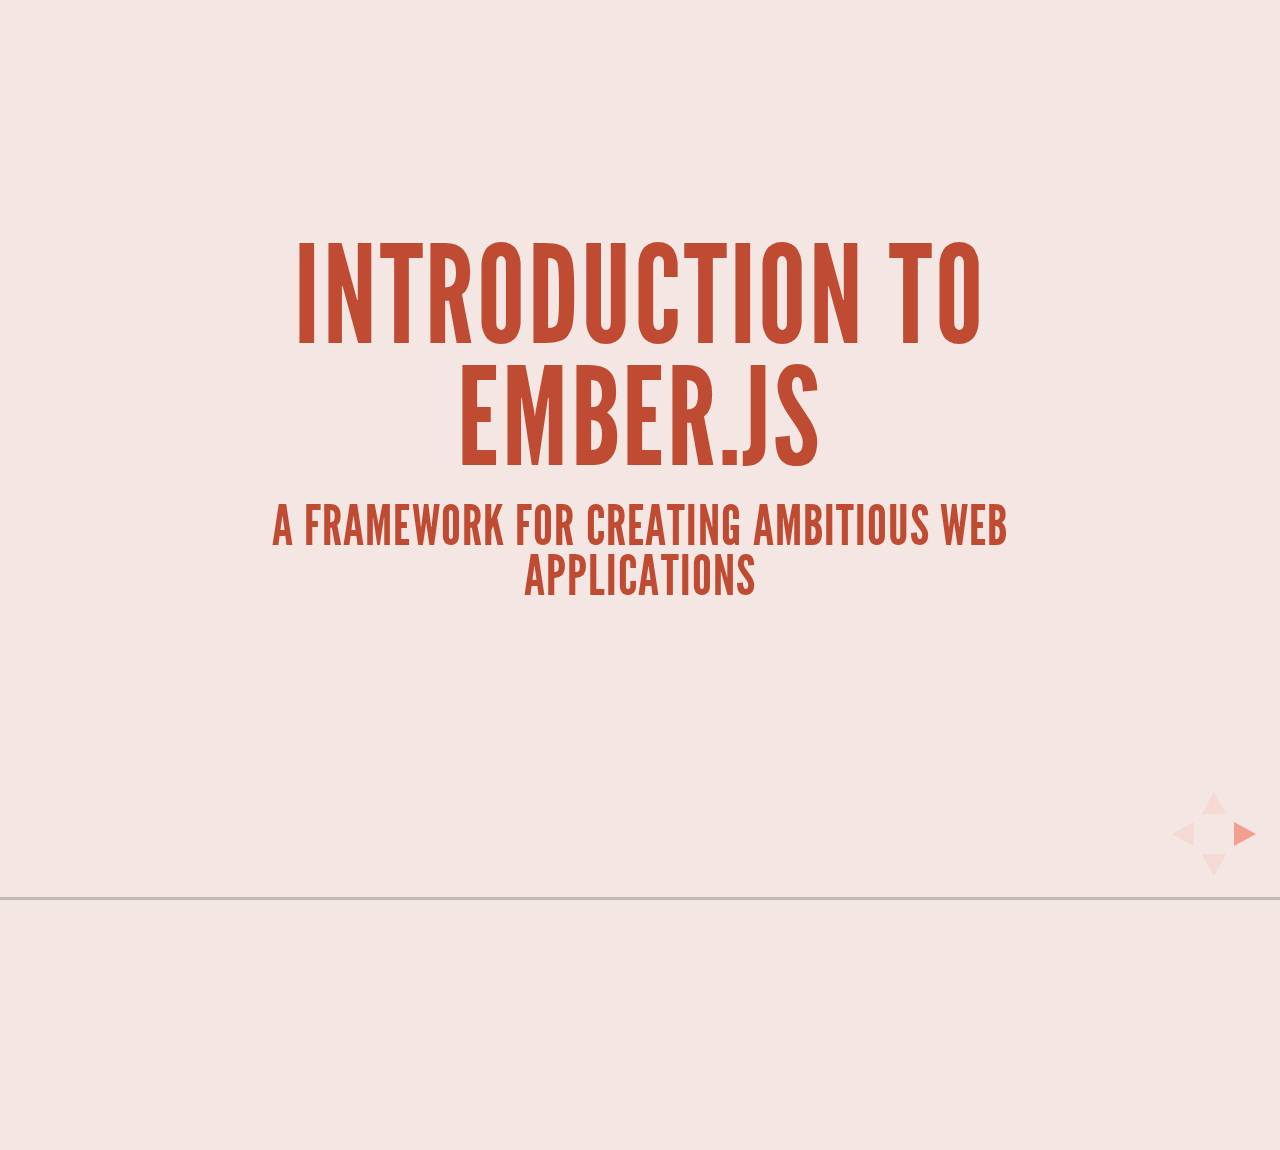
<file: index.html>
<!doctype html>
<html lang="en">

<head>
    <meta charset="utf-8">

    <title>Introduction to Ember.js</title>

    <meta name="apple-mobile-web-app-capable" content="yes"/>
    <meta name="apple-mobile-web-app-status-bar-style" content="black-translucent"/>

    <meta name="viewport" content="width=device-width, initial-scale=1.0, maximum-scale=1.0, user-scalable=no">

    <link rel="stylesheet" href="css/reveal.min.css">
    <link rel="stylesheet" href="css/theme/emberjs.css" id="theme">

    <!-- For syntax highlighting -->
    <link rel="stylesheet" href="lib/css/zenburn.css">

    <!-- If the query includes 'print-pdf', use the PDF print sheet -->
    <script>
        document.write('<link rel="stylesheet" href="css/print/' + ( window.location.search.match(/print-pdf/gi) ? 'pdf' : 'paper' ) + '.css" type="text/css" media="print">');
    </script>

    <!--[if lt IE 9]>
    <script src="lib/js/html5shiv.js"></script>
    <![endif]-->
</head>

<body>

<div class="reveal">

<!-- Any section element inside of this container is displayed as a slide -->
<div class="slides">

<!-- Title Slide -->
<section>
    <h1>Introduction to Ember.js</h1>

    <h3>A framework for creating ambitious web applications</h3>
</section>
<!-- Speaker Intro -->
<section>
    <h2>Who Am I?</h2>
    <ul>
        <li>John Christopher</li>
        <li>I work for Pollenware</li>
        <li>Twitter: <a href="https://twitter.com/jgchristopher">@jgchristopher</a></li>
        <li><a href="http://jgchristopher.github.com/nebraskajs-intro-to-ember/">Slides</a></li>
        <li><a href="https://github.com/jgchristopher/nebraskajs-intro-to-ember">Code</a></li>
        <li><a href="http://jgchristopher.github.com/nebraskajs-intro-to-ember/demo">Demo</a></li>
    </ul>

</section>
<!-- Ember.js What is it and Background -->
<section>
    <section>
        <h2>What is Ember.js and Where did it come from?</h2>
        <p>SproutCore &rarr; SproutCore 2 &rarr; Amber &rarr; Ember.js</p>
        <br>
        <p>
            According to the <a href="http://emberjs.com/">Ember.js website</a>,
            Ember is "A framework for creating ambitious web applications"
        </p>
    </section>
    <section>
        <h2>Embers Goals</h2>

        <ul>
            <li>Write dramatically less code</li>
            <li>Don't waste time on trivial decisions</li>
            <li>Develop faster with its friendly API's</li>
        </ul>
    </section>
    <section>
        <h2>Ember.js Recent Popularity</h2>

        <p>The API has been going through a lot of fluctuations and with the release of version 1 approaching,
            things have become more stable. I also believe this has translated to some book deals and a peepcode video.</p>

        <p>I also noticed that the announcement of <a href="http://meta.discourse.org/">Discource</a>
            by <a href="http://www.codinghorror.com/blog/">Jeff Atwood</a> and the fact that it was using ember.js seemed like a big deal.
        </p>
    </section>
</section>
<!-- Ember.js pieces -->
<section>
    <section>
        <h2>The parts of Ember</h2>

        <dl>
            <dt>Router</dt>
            <dd>Tracking State in your app. Matching URL's to Controllers.</dd>
            <dt>Controller</dt>
            <dd>Action Handling, Proxy object for Model</dd>
            <dt>Model</dt>
            <dd>Access to your application data, retrieval, storage</dd>
            <dt>View</dt>
            <dd>Handles user input</dd>
            <dt>Template</dt>
            <dd>Layout of HTML</dd>
            <dt>Ember Data</dt>
            <dd>Adaptors, Transforms - Loading data!</dd>
        </dl>
    </section>
    <section>
            <h2>Router</h2>

            <pre><code contenteditable>
                App = Ember.Application.create({});

                ...

                App.IndexRoute = Ember.Route.extend({
                    redirect: function () {
                        this.transitionTo('shelves');
                    }
                });
            </code></pre>
    </section>
    <section>
        <h2>Controller</h2>

            <pre><code contenteditable style="font-size: small;">
                App = Ember.Application.create({});

                ...

                App.ShelvesController = Ember.ArrayController.extend({
                    content: [],
                    needs: ["shelf"],
                    addBook: function (book) {
                        console.log("Adding a Book!");
                        var shelf = this.get("controllers.shelf").get('model'), books = shelf.get('books');
                        books.createRecord(book);
                    }
                });
            </code></pre>
    </section>
    <section>
        <h2>Model</h2>

            <pre><code contenteditable >
                App.Shelf = DS.Model.extend({
                    books: DS.hasMany('App.Book'),
                    category: DS.attr('string')
                });
            </code></pre>
    </section>
    <section>
        <h2>View</h2>

            <pre><code contenteditable >
                App = Ember.Application.create({});

                ...

                App.ShelfView = Ember.View.extend({
                    layoutName: 'shelfListLayout',
                    templateName: 'shelf'
                });
            </code></pre>
    </section>
    <section>
        <h2>Template</h2>
        <img src="./demo/img/template-example.png">
    </section>
    <section>
        <h2>Ember Data</h2>

            <pre><code contenteditable >
                App.Store = DS.Store.extend({
                    revision: 11,
                    adapter: 'DS.FixtureAdapter'
                });
            </code></pre>
    </section>
</section>

<section>
    <h2>Getting Started</h2>

    <p>
        Ember has a couple of dependencies: jQuery and Handlebars
    </p>
    <p>
        A couple of quick ways to get started include:
    </p>
    <ul>
        <li><a href="https://github.com/emberjs/starter-kit">Ember.js Starter-Kit</a></li>
        <li><a href="https://github.com/rpflorence/ember-tools">ember-tools</a></li>
    </ul>
    <pre><code style="font-size: smaller;">
        cd ~/projects/books
        ember create ember-books
        ember-generate --scaffold book title:string author:string published:number
        ember build
        open ember-books/index.html
    </code></pre>
</section>

<section>
    <h2>To the Code!</h2>
    <p>
        Example App(s) provided in <a href="https://github.com/jgchristopher/nebraskajs-intro-to-ember">Github</a>
    </p>
    <ul>
        <li>
            <p>Branches step1-4: Build up of basic ember pieces<p>
            <ul>
                <li><a href="http://jgchristopher.github.com/nebraskajs-intro-to-ember/step1">Step1</a></li>
                <li><a href="http://jgchristopher.github.com/nebraskajs-intro-to-ember/step2">Step2</a></li>
                <li><a href="http://jgchristopher.github.com/nebraskajs-intro-to-ember/step3">Step3</a></li>
                <li><a href="http://jgchristopher.github.com/nebraskajs-intro-to-ember/step4">Step4</a></li>
            </ul>
        </li>
        <li>
            <p>master: Final app putting those pieces together into a more appropriate example of using ember.js</p>
            <br><br>
            <p><a href="http://jgchristopher.github.com/nebraskajs-intro-to-ember/demo">Demo</a></p>
        </li>
    </ul>
</section>

<section>
    <h2>Helpful Links</h2>
    <ul>
        <li><a href="http://emberwatch.com/">EmberWatch</a></li>
        <li><a href="https://twitter.com/embertips">@embertips</a></li>
        <li><a href="http://darthdeus.github.com/">DarthDeus Blog</a></li>
        <li><a href="http://www.akshay.cc/blog/2013-02-22-debugging-ember-js-and-ember-data.html">Debugging Ember</a></li>
    </ul>
</section>

<section>
    <h2>Current and Upcoming Books and Videos</h2>
    <ol>
        <li><a href="http://manning.com/skeie/">EmberJs in Action (Manning)</a> <br> by Joachim Haagen Skeie</li>
        <li><a href="http://www.noelrappin.com/">Master Space and Time with JavaScript Book 4: Ember</a> <br>  by Noel Rappin</li>
        <li><a href="http://www.packtpub.com/emberjs-application-development/book">Instant Ember.js Application Development How-to</a> <br> by Marc Bodmer</li>
        <li><a href="https://peepcode.com/products/emberjs">Fire Up Ember.js (peepcode screencast)</a></li>
    </ol>
</section>

</div>

</div>

<script src="lib/js/head.min.js"></script>
<script src="js/reveal.min.js"></script>

<script>

    // Full list of configuration options available here:
    // https://github.com/hakimel/reveal.js#configuration
    Reveal.initialize({
        controls: true,
        progress: true,
        history: true,
        center: true,

        theme: Reveal.getQueryHash().theme, // available themes are in /css/theme
        transition: Reveal.getQueryHash().transition || 'default', // default/cube/page/concave/zoom/linear/fade/none

        // Optional libraries used to extend on reveal.js
        dependencies: [
            { src: 'lib/js/classList.js', condition: function () {
                return !document.body.classList;
            } },
            { src: 'plugin/markdown/showdown.js', condition: function () {
                return !!document.querySelector('[data-markdown]');
            } },
            { src: 'plugin/markdown/markdown.js', condition: function () {
                return !!document.querySelector('[data-markdown]');
            } },
            { src: 'plugin/highlight/highlight.js', async: true, callback: function () {
                hljs.initHighlightingOnLoad();
            } },
            { src: 'plugin/zoom-js/zoom.js', async: true, condition: function () {
                return !!document.body.classList;
            } },
            { src: 'plugin/notes/notes.js', async: true, condition: function () {
                return !!document.body.classList;
            } }
            // { src: 'plugin/remotes/remotes.js', async: true, condition: function() { return !!document.body.classList; } }
        ]
    });

</script>

</body>
</html>
</file>
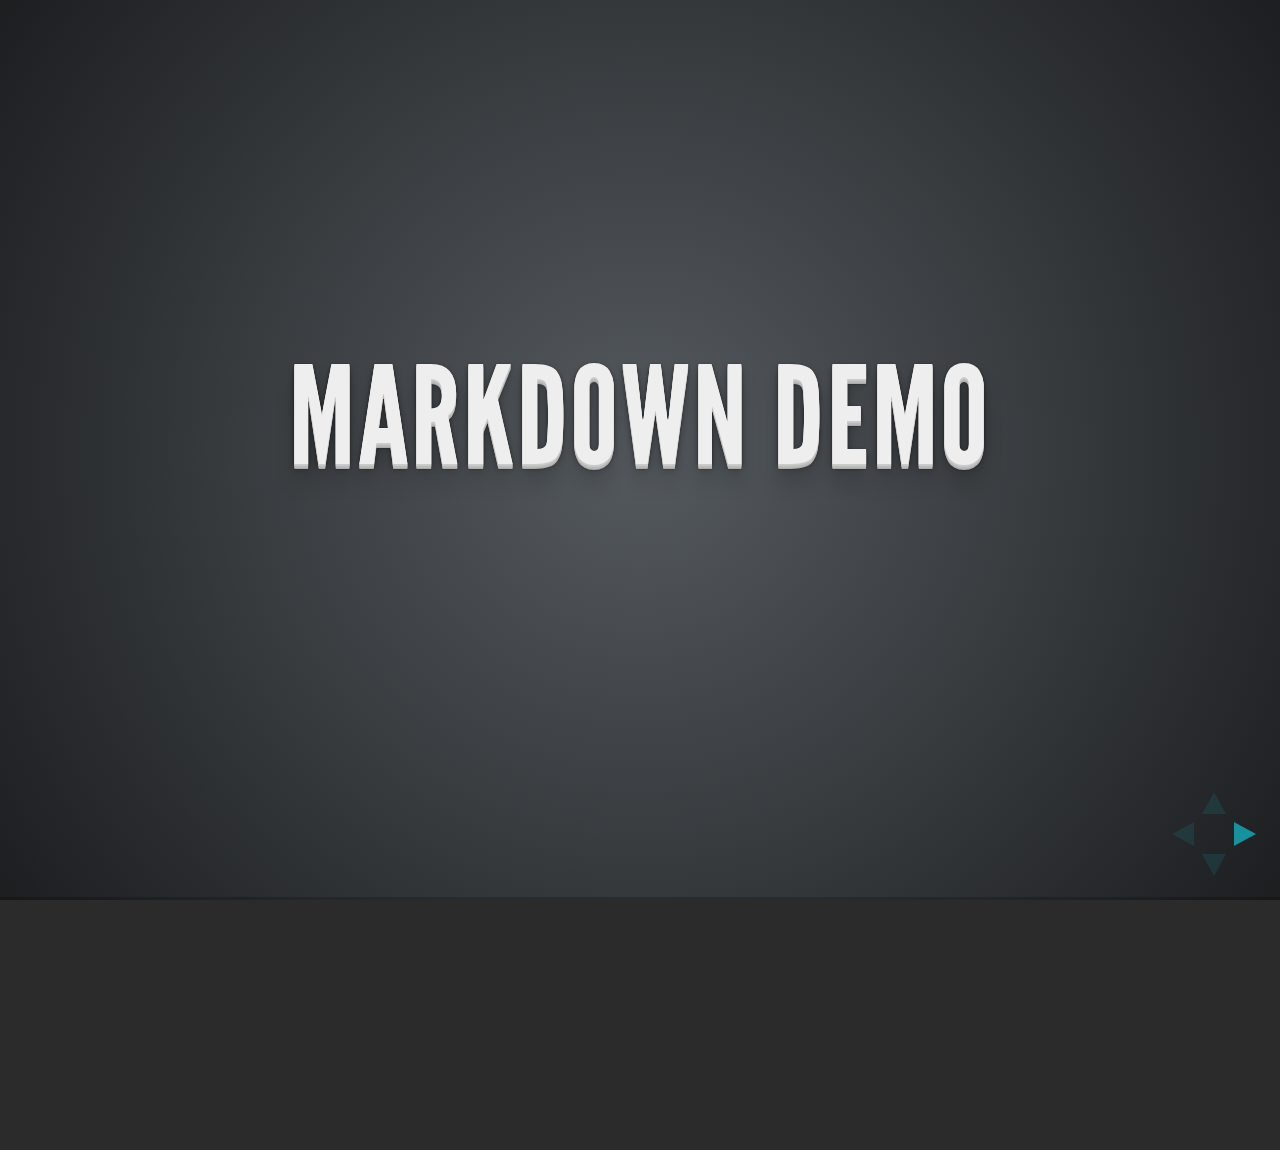
<file: plugin/markdown/example.html>
<!doctype html>
<html lang="en">

	<head>
		<meta charset="utf-8">

		<title>reveal.js - Markdown Demo</title>

		<link rel="stylesheet" href="../../css/reveal.css">
		<link rel="stylesheet" href="../../css/theme/default.css" id="theme">
	</head>

	<body>

		<div class="reveal">

			<div class="slides">

                <!-- Use external markdown resource, and separate slides by three newlines; vertical slides by two newlines -->
                <section data-markdown="example.md" data-separator="^\n\n\n" data-vertical="^\n\n"></section>

                <!-- Slides are separated by three dashes (quick 'n dirty regular expression) -->
                <section data-markdown data-separator="---">
                    <script type="text/template">
                        ## Demo 1
                        Slide 1
                        ---
                        ## Demo 1
                        Slide 2
                        ---
                        ## Demo 1
                        Slide 3
                    </script>
                </section>

                <!-- Slides are separated by newline + three dashes + newline, vertical slides identical but two dashes -->
                <section data-markdown data-separator="^\n---\n$" data-vertical="^\n--\n$">
                    <script type="text/template">
                        ## Demo 2
                        Slide 1.1

                        --

                        ## Demo 2
                        Slide 1.2

                        ---

                        ## Demo 2
                        Slide 2
                    </script>
                </section>

                <!-- No "extra" slides, since there are no separators defined (so they'll become horizontal rulers) -->
                <section data-markdown>
                    <script type="text/template">
                        A

                        ---

                        B

                        ---

                        C
                    </script>
                </section>

            </div>
		</div>

		<script src="../../lib/js/head.min.js"></script>
		<script src="../../js/reveal.js"></script>

		<script>

			Reveal.initialize({
				controls: true,
				progress: true,
				history: true,
				center: true,

				theme: Reveal.getQueryHash().theme,
				transition: Reveal.getQueryHash().transition || 'default',

				// Optional libraries used to extend on reveal.js
				dependencies: [
					{ src: '../../lib/js/classList.js', condition: function() { return !document.body.classList; } },
					{ src: 'showdown.js', condition: function() { return !!document.querySelector( '[data-markdown]' ); } },
					{ src: 'markdown.js', condition: function() { return !!document.querySelector( '[data-markdown]' ); } }
				]
			});

		</script>

	</body>
</html>
</file>
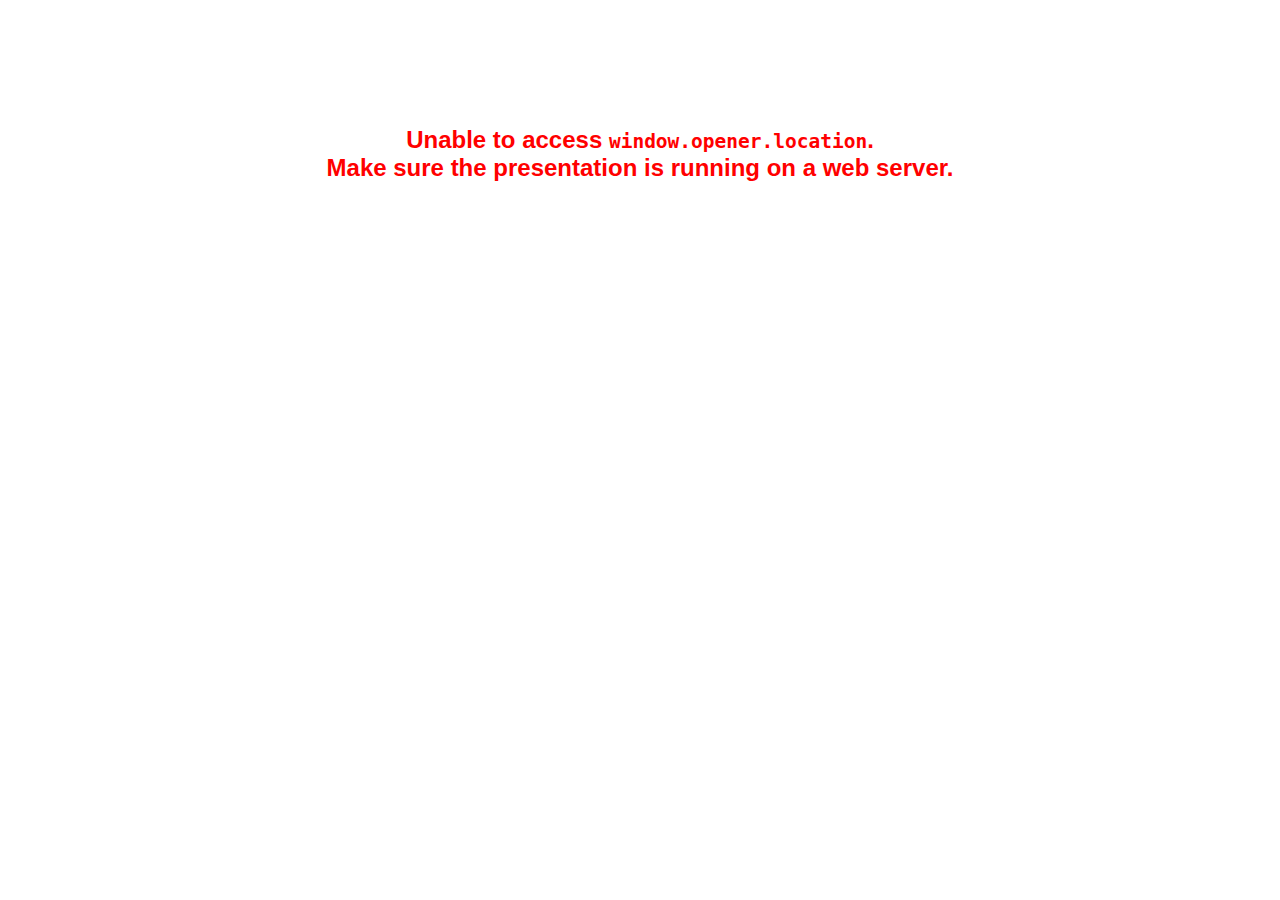
<file: plugin/notes/notes.html>
<!doctype html>
<html lang="en">
	<head>
		<meta charset="utf-8">

		<title>reveal.js - Slide Notes</title>

		<style>
			body {
				font-family: Helvetica;
			}

			#notes {
				font-size: 24px;
				width: 640px;
				margin-top: 5px;
			}

			#wrap-current-slide {
				width: 640px;
				height: 512px;
				float: left;
				overflow: hidden;
			}

			#current-slide {
				width: 1280px;
				height: 1024px;
				border: none;

				-webkit-transform-origin: 0 0;
				   -moz-transform-origin: 0 0;
					-ms-transform-origin: 0 0;
					 -o-transform-origin: 0 0;
						transform-origin: 0 0;

				-webkit-transform: scale(0.5);
				   -moz-transform: scale(0.5);
					-ms-transform: scale(0.5);
					 -o-transform: scale(0.5);
						transform: scale(0.5);
			}

			#wrap-next-slide {
				width: 448px;
				height: 358px;
				float: left;
				margin: 0 0 0 10px;
				overflow: hidden;
			}

			#next-slide {
				width: 1280px;
				height: 1024px;
				border: none;

				-webkit-transform-origin: 0 0;
				   -moz-transform-origin: 0 0;
					-ms-transform-origin: 0 0;
					 -o-transform-origin: 0 0;
						transform-origin: 0 0;

				-webkit-transform: scale(0.35);
				   -moz-transform: scale(0.35);
					-ms-transform: scale(0.35);
					 -o-transform: scale(0.35);
						transform: scale(0.35);
			}

			.slides {
				position: relative;
				margin-bottom: 10px;
				border: 1px solid black;
				border-radius: 2px;
				background: rgb(28, 30, 32);
			}

			.slides span {
				position: absolute;
				top: 3px;
				left: 3px;
				font-weight: bold;
				font-size: 14px;
				color: rgba( 255, 255, 255, 0.9 );
			}

			.error {
				font-weight: bold;
				color: red;
				font-size: 1.5em;
				text-align: center;
				margin-top: 10%;
			}

			.error code {
				font-family: monospace;
			}

			.time {
				width: 448px;
				margin: 30px 0 0 10px;
				float: left;
				text-align: center;
				opacity: 0;

				-webkit-transition: opacity 0.4s;
				   -moz-transition: opacity 0.4s;
				     -o-transition: opacity 0.4s;
				        transition: opacity 0.4s;
			}

			.elapsed,
			.clock {
				color: #333;
				font-size: 2em;
				text-align: center;
				display: inline-block;
				padding: 0.5em;
				background-color: #eee;
				border-radius: 10px;
			}

			.elapsed h2,
			.clock h2 {
				font-size: 0.8em;
				line-height: 100%;
				margin: 0;
				color: #aaa;
			}

			.elapsed .mute {
				color: #ddd;
			}

		</style>
	</head>

	<body>

		<div id="wrap-current-slide" class="slides">
			<script>document.write( '<iframe width="1280" height="1024" id="current-slide" src="'+ window.opener.location.href +'"></iframe>' );</script>
		</div>

		<div id="wrap-next-slide" class="slides">
			<script>document.write( '<iframe width="640" height="512" id="next-slide" src="'+ window.opener.location.href +'"></iframe>' );</script>
			<span>UPCOMING:</span>
		</div>

		<div class="time">
			<div class="clock">
				<h2>Time</h2>
				<span id="clock">0:00:00 AM</span>
			</div>
			<div class="elapsed">
				<h2>Elapsed</h2>
				<span id="hours">00</span><span id="minutes">:00</span><span id="seconds">:00</span>
			</div>
		</div>

		<div id="notes"></div>

		<script src="../../plugin/markdown/showdown.js"></script>
		<script>

			window.addEventListener( 'load', function() {

				if( window.opener && window.opener.location && window.opener.location.href ) {

					var notes = document.getElementById( 'notes' ),
						currentSlide = document.getElementById( 'current-slide' ),
						nextSlide = document.getElementById( 'next-slide' );

					window.addEventListener( 'message', function( event ) {
						var data = JSON.parse( event.data );
						// No need for updating the notes in case of fragment changes
						if ( data.notes !== undefined) {
							if( data.markdown ) {
								notes.innerHTML = (new Showdown.converter()).makeHtml( data.notes );
							}
							else {
								notes.innerHTML = data.notes;
							}
						}

						// Showing and hiding fragments
						if( data.fragment === 'next' ) {
							currentSlide.contentWindow.Reveal.nextFragment();
						}
						else if( data.fragment === 'prev' ) {
							currentSlide.contentWindow.Reveal.prevFragment();
						}
						else {
							// Update the note slides
							currentSlide.contentWindow.Reveal.slide( data.indexh, data.indexv );
							nextSlide.contentWindow.Reveal.slide( data.nextindexh, data.nextindexv );
						}

					}, false );

					var start = new Date(),
						timeEl = document.querySelector( '.time' ),
						clockEl = document.getElementById( 'clock' ),
						hoursEl = document.getElementById( 'hours' ),
						minutesEl = document.getElementById( 'minutes' ),
						secondsEl = document.getElementById( 'seconds' );

					setInterval( function() {

						timeEl.style.opacity = 1;

						var diff, hours, minutes, seconds,
							now = new Date();

						diff = now.getTime() - start.getTime();
						hours = parseInt( diff / ( 1000 * 60 * 60 ) );
						minutes = parseInt( ( diff / ( 1000 * 60 ) ) % 60 );
						seconds = parseInt( ( diff / 1000 ) % 60 );

						clockEl.innerHTML = now.toLocaleTimeString();
						hoursEl.innerHTML = zeroPadInteger( hours );
						hoursEl.className = hours > 0 ? "" : "mute";
						minutesEl.innerHTML = ":" + zeroPadInteger( minutes );
						minutesEl.className = minutes > 0 ? "" : "mute";
						secondsEl.innerHTML = ":" + zeroPadInteger( seconds );

					}, 1000 );

					// Navigate the main window when the notes slide changes
					currentSlide.contentWindow.Reveal.addEventListener( 'slidechanged', function( event ) {

						window.opener.Reveal.slide( event.indexh, event.indexv );

					} );

				}
				else {

					document.body.innerHTML =  '<p class="error">Unable to access <code>window.opener.location</code>.<br>Make sure the presentation is running on a web server.</p>';

				}


			}, false );

			function zeroPadInteger( num ) {
				var str = "00" + parseInt( num );
				return str.substring( str.length - 2 );
			}

		</script>
	</body>
</html>
</file>
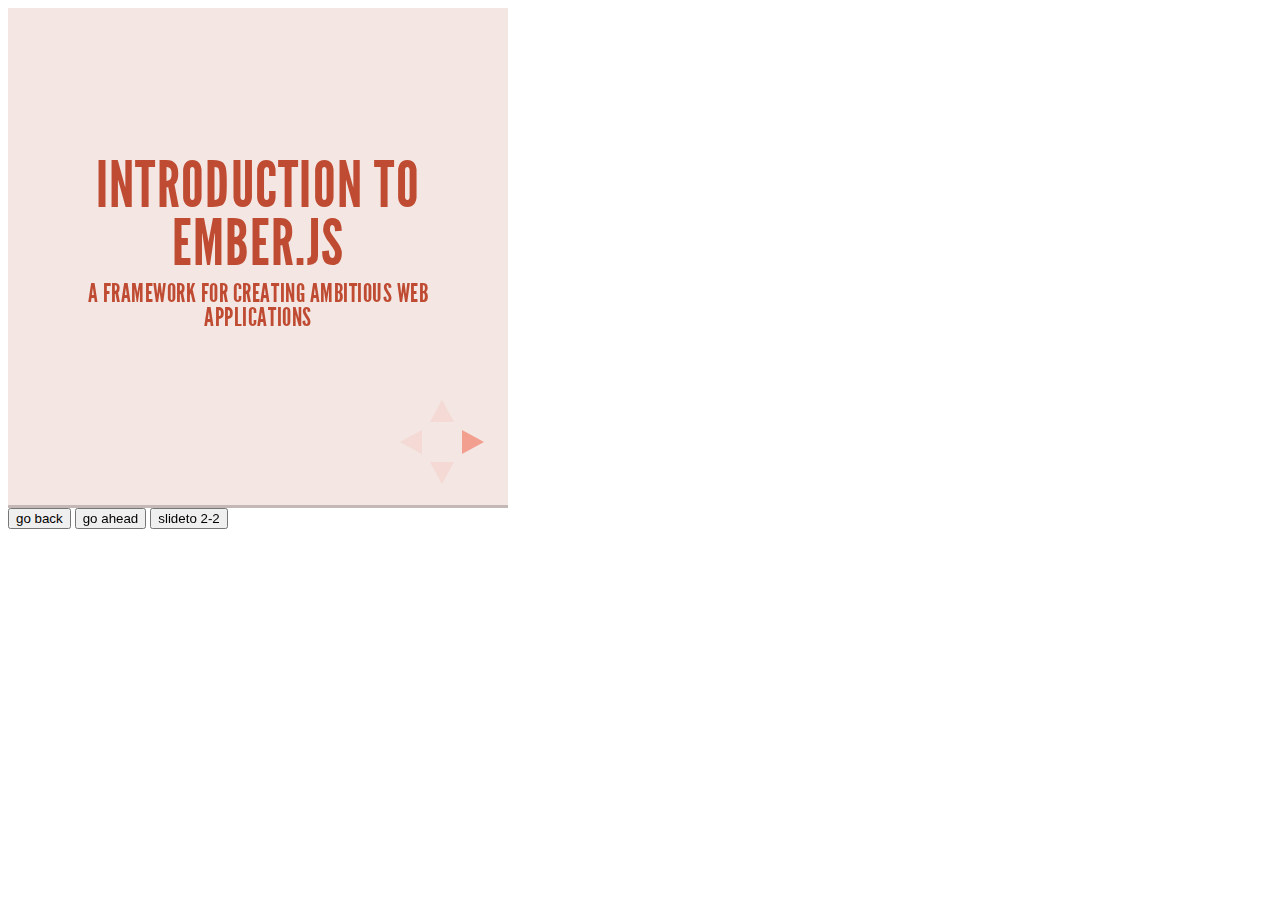
<file: plugin/postmessage/example.html>
<html>
	<body>

		<iframe id="reveal" src="../../index.html" style="border: 0;" width="500" height="500"></iframe>

		<div>
			<input id="back" type="button" value="go back"/>
			<input id="ahead" type="button" value="go ahead"/>
			<input id="slideto" type="button" value="slideto 2-2"/>
		</div>

		<script>

			(function (){

				var back = document.getElementById( 'back' ),
						ahead = document.getElementById( 'ahead' ),
						slideto = document.getElementById( 'slideto' ),
						reveal =  window.frames[0];

					back.addEventListener( 'click', function () {
						
					reveal.postMessage( JSON.stringify({method: 'prev', args: []}), '*' );
				}, false );

				ahead.addEventListener( 'click', function (){
					reveal.postMessage( JSON.stringify({method: 'next', args: []}), '*' );
				}, false );

				slideto.addEventListener( 'click', function (){
					reveal.postMessage( JSON.stringify({method: 'slide', args: [2,2]}), '*' );
				}, false );

			}());

		</script>

	</body>
</html>
</file>
<file: css/theme/emberjs.css>
@import url(http://fonts.googleapis.com/css?family=Lato:400,700,400italic,700italic);
/**
 * Beige theme for reveal.js.
 *
 * Copyright (C) 2011-2012 Hakim El Hattab, http://hakim.se
 */
@font-face {
    font-family: 'League Gothic';
    src: url("../../lib/font/league_gothic-webfont.eot");
    src: url("../../lib/font/league_gothic-webfont.eot?#iefix") format("embedded-opentype"), url("../../lib/font/league_gothic-webfont.woff") format("woff"), url("../../lib/font/league_gothic-webfont.ttf") format("truetype"), url("../../lib/font/league_gothic-webfont.svg#LeagueGothicRegular") format("svg");
    font-weight: normal;
    font-style: normal;
}

/*********************************************
 * GLOBAL STYLES
 *********************************************/
body {
    background: #f7f2d3;
    /*background: -moz-radial-gradient(center, circle cover, white 0%, #f7f2d3 100%);
    background: -webkit-gradient(radial, center center, 0px, center center, 100%, color-stop(0%, white), color-stop(100%, #f7f2d3));
    background: -webkit-radial-gradient(center, circle cover, white 0%, #f7f2d3 100%);
    background: -o-radial-gradient(center, circle cover, white 0%, #f7f2d3 100%);
    background: -ms-radial-gradient(center, circle cover, white 0%, #f7f2d3 100%);
    background: radial-gradient(center, circle cover, white 0%, #f7f2d3 100%);*/
    background: rgba(244, 230, 227, 0.99);
}

.reveal {
    font-family: "Lato", Times, "Times New Roman", serif;
    font-size: 36px;
    font-weight: 200;
    letter-spacing: -0.02em;
    color: rgba(190,74,48, 0.99);
}

::selection {
    color: white;
    background: rgba(79, 64, 28, 0.99);
    text-shadow: none;
}

/*********************************************
 * HEADERS
 *********************************************/
.reveal h1,
.reveal h2,
.reveal h3,
.reveal h4,
.reveal h5,
.reveal h6 {
    margin: 0 0 20px 0;
    color: rgba(190,74,48, 0.99);
    font-family: "League Gothic", Impact, sans-serif;
    line-height: 0.9em;
    letter-spacing: 0.02em;
    text-transform: uppercase;
    text-shadow: none;
}

/*.reveal h1 {
    text-shadow: 0 1px 0 #cccccc, 0 2px 0 #c9c9c9, 0 3px 0 #bbbbbb, 0 4px 0 #b9b9b9, 0 5px 0 #aaaaaa, 0 6px 1px rgba(0, 0, 0, 0.1), 0 0 5px rgba(0, 0, 0, 0.1), 0 1px 3px rgba(0, 0, 0, 0.3), 0 3px 5px rgba(0, 0, 0, 0.2), 0 5px 10px rgba(0, 0, 0, 0.25), 0 20px 20px rgba(0, 0, 0, 0.15);
}*/

/*********************************************
 * LINKS
 *********************************************/
.reveal a:not(.image) {
    color: rgba(190,74,48, 0.99);
    text-decoration: none;
    -webkit-transition: color .15s ease;
    -moz-transition: color .15s ease;
    -ms-transition: color .15s ease;
    -o-transition: color .15s ease;
    transition: color .15s ease;
    border-bottom: 1px dotted #f23818;
}

.reveal a:not(.image):hover {
    color: #c0a86e;
    text-shadow: none;
    border: none;
}

.reveal .roll span:after {
    color: #fff;
    background: rgba(190,74,48, 0.99);
}

/*********************************************
 * IMAGES
 *********************************************/
.reveal section img {
    margin: 15px 0px;
    background: rgba(255, 255, 255, 0.12);
    border: 4px solid #333333;
    box-shadow: 0 0 10px rgba(0, 0, 0, 0.15);
    -webkit-transition: all .2s linear;
    -moz-transition: all .2s linear;
    -ms-transition: all .2s linear;
    -o-transition: all .2s linear;
    transition: all .2s linear;
}

.reveal a:hover img {
    background: rgba(255, 255, 255, 0.2);
    border-color: #f16f58;
    box-shadow: 0 0 20px rgba(0, 0, 0, 0.55);
}

/*********************************************
 * NAVIGATION CONTROLS
 *********************************************/
.reveal .controls div.navigate-left,
.reveal .controls div.navigate-left.enabled {
    border-right-color: #f16f58;
}

.reveal .controls div.navigate-right,
.reveal .controls div.navigate-right.enabled {
    border-left-color: #f16f58;
}

.reveal .controls div.navigate-up,
.reveal .controls div.navigate-up.enabled {
    border-bottom-color: #f16f58;
}

.reveal .controls div.navigate-down,
.reveal .controls div.navigate-down.enabled {
    border-top-color: #f16f58;
}

.reveal .controls div.navigate-left.enabled:hover {
    border-right-color: #F2D1CB;
}

.reveal .controls div.navigate-right.enabled:hover {
    border-left-color: #F2D1CB;
}

.reveal .controls div.navigate-up.enabled:hover {
    border-bottom-color: #F2D1CB;
}

.reveal .controls div.navigate-down.enabled:hover {
    border-top-color: #F2D1CB;
}

/*********************************************
 * PROGRESS BAR
 *********************************************/
.reveal .progress {
    background: rgba(0, 0, 0, 0.2);
}

.reveal .progress span {
    background: #f16f58;
    -webkit-transition: width 800ms cubic-bezier(0.26, 0.86, 0.44, 0.985);
    -moz-transition: width 800ms cubic-bezier(0.26, 0.86, 0.44, 0.985);
    -ms-transition: width 800ms cubic-bezier(0.26, 0.86, 0.44, 0.985);
    -o-transition: width 800ms cubic-bezier(0.26, 0.86, 0.44, 0.985);
    transition: width 800ms cubic-bezier(0.26, 0.86, 0.44, 0.985);
}


dt {
    margin: 0;
    text-align: left;
}

dd {
    margin-bottom: 10px !important;
    text-align: left;
    margin-left: 40px !important;
    font-size: smaller !important;
    color: #ffffff !important;
    background: rgba(190,74,48, 0.99) !important;
}
</file>
<file: lib/css/zenburn.css>
/*

Zenburn style from voldmar.ru (c) Vladimir Epifanov <voldmar@voldmar.ru>
based on dark.css by Ivan Sagalaev

*/

pre code {
  display: block; padding: 0.5em;
  background: #3F3F3F;
  color: #DCDCDC;
}

pre .keyword,
pre .tag,
pre .django .tag,
pre .django .keyword,
pre .css .class,
pre .css .id,
pre .lisp .title {
  color: #E3CEAB;
}

pre .django .template_tag,
pre .django .variable,
pre .django .filter .argument {
  color: #DCDCDC;
}

pre .number,
pre .date {
  color: #8CD0D3;
}

pre .dos .envvar,
pre .dos .stream,
pre .variable,
pre .apache .sqbracket {
  color: #EFDCBC;
}

pre .dos .flow,
pre .diff .change,
pre .python .exception,
pre .python .built_in,
pre .literal,
pre .tex .special {
  color: #EFEFAF;
}

pre .diff .chunk,
pre .ruby .subst {
  color: #8F8F8F;
}

pre .dos .keyword,
pre .python .decorator,
pre .class .title,
pre .haskell .label,
pre .function .title,
pre .ini .title,
pre .diff .header,
pre .ruby .class .parent,
pre .apache .tag,
pre .nginx .built_in,
pre .tex .command,
pre .input_number {
    color: #efef8f;
}

pre .dos .winutils,
pre .ruby .symbol,
pre .ruby .symbol .string,
pre .ruby .symbol .keyword,
pre .ruby .symbol .keymethods,
pre .ruby .string,
pre .ruby .instancevar {
  color: #DCA3A3;
}

pre .diff .deletion,
pre .string,
pre .tag .value,
pre .preprocessor,
pre .built_in,
pre .sql .aggregate,
pre .javadoc,
pre .smalltalk .class,
pre .smalltalk .localvars,
pre .smalltalk .array,
pre .css .rules .value,
pre .attr_selector,
pre .pseudo,
pre .apache .cbracket,
pre .tex .formula {
  color: #CC9393;
}

pre .shebang,
pre .diff .addition,
pre .comment,
pre .java .annotation,
pre .template_comment,
pre .pi,
pre .doctype {
  color: #7F9F7F;
}

pre .xml .css,
pre .xml .javascript,
pre .xml .vbscript,
pre .tex .formula {
  opacity: 0.5;
}
</file>
<file: css/reveal.css>
@charset "UTF-8";

/*!
 * reveal.js
 * http://lab.hakim.se/reveal-js
 * MIT licensed
 *
 * Copyright (C) 2013 Hakim El Hattab, http://hakim.se
 */


/*********************************************
 * RESET STYLES
 *********************************************/

html, body, .reveal div, .reveal span, .reveal applet, .reveal object, .reveal iframe,
.reveal h1, .reveal h2, .reveal h3, .reveal h4, .reveal h5, .reveal h6, .reveal p, .reveal blockquote, .reveal pre,
.reveal a, .reveal abbr, .reveal acronym, .reveal address, .reveal big, .reveal cite, .reveal code,
.reveal del, .reveal dfn, .reveal em, .reveal img, .reveal ins, .reveal kbd, .reveal q, .reveal s, .reveal samp,
.reveal small, .reveal strike, .reveal strong, .reveal sub, .reveal sup, .reveal tt, .reveal var,
.reveal b, .reveal u, .reveal i, .reveal center,
.reveal dl, .reveal dt, .reveal dd, .reveal ol, .reveal ul, .reveal li,
.reveal fieldset, .reveal form, .reveal label, .reveal legend,
.reveal table, .reveal caption, .reveal tbody, .reveal tfoot, .reveal thead, .reveal tr, .reveal th, .reveal td,
.reveal article, .reveal aside, .reveal canvas, .reveal details, .reveal embed,
.reveal figure, .reveal figcaption, .reveal footer, .reveal header, .reveal hgroup,
.reveal menu, .reveal nav, .reveal output, .reveal ruby, .reveal section, .reveal summary,
.reveal time, .reveal mark, .reveal audio, video {
	margin: 0;
	padding: 0;
	border: 0;
	font-size: 100%;
	font: inherit;
	vertical-align: baseline;
}

.reveal article, .reveal aside, .reveal details, .reveal figcaption, .reveal figure,
.reveal footer, .reveal header, .reveal hgroup, .reveal menu, .reveal nav, .reveal section {
	display: block;
}


/*********************************************
 * GLOBAL STYLES
 *********************************************/

html,
body {
	width: 100%;
	height: 100%;
	overflow: hidden;
}

body {
	position: relative;
	line-height: 1;
}

::selection {
	background: #FF5E99;
	color: #fff;
	text-shadow: none;
}


/*********************************************
 * HEADERS
 *********************************************/

.reveal h1,
.reveal h2,
.reveal h3,
.reveal h4,
.reveal h5,
.reveal h6 {
	-webkit-hyphens: auto;
	   -moz-hyphens: auto;
	        hyphens: auto;

	word-wrap: break-word;
}

.reveal h1 { font-size: 3.77em; }
.reveal h2 { font-size: 2.11em;	}
.reveal h3 { font-size: 1.55em;	}
.reveal h4 { font-size: 1em;	}


/*********************************************
 * VIEW FRAGMENTS
 *********************************************/

.reveal .slides section .fragment {
	opacity: 0;

	-webkit-transition: all .2s ease;
	   -moz-transition: all .2s ease;
	    -ms-transition: all .2s ease;
	     -o-transition: all .2s ease;
	        transition: all .2s ease;
}
	.reveal .slides section .fragment.visible {
		opacity: 1;
	}

.reveal .slides section .fragment.grow {
	opacity: 1;
}
	.reveal .slides section .fragment.grow.visible {
		-webkit-transform: scale( 1.3 );
		   -moz-transform: scale( 1.3 );
		    -ms-transform: scale( 1.3 );
		     -o-transform: scale( 1.3 );
		        transform: scale( 1.3 );
	}

.reveal .slides section .fragment.shrink {
	opacity: 1;
}
	.reveal .slides section .fragment.shrink.visible {
		-webkit-transform: scale( 0.7 );
		   -moz-transform: scale( 0.7 );
		    -ms-transform: scale( 0.7 );
		     -o-transform: scale( 0.7 );
		        transform: scale( 0.7 );
	}

.reveal .slides section .fragment.roll-in {
	opacity: 0;

	-webkit-transform: rotateX( 90deg );
	   -moz-transform: rotateX( 90deg );
	    -ms-transform: rotateX( 90deg );
	     -o-transform: rotateX( 90deg );
	        transform: rotateX( 90deg );
}
	.reveal .slides section .fragment.roll-in.visible {
		opacity: 1;

		-webkit-transform: rotateX( 0 );
		   -moz-transform: rotateX( 0 );
		    -ms-transform: rotateX( 0 );
		     -o-transform: rotateX( 0 );
		        transform: rotateX( 0 );
	}

.reveal .slides section .fragment.fade-out {
	opacity: 1;
}
	.reveal .slides section .fragment.fade-out.visible {
		opacity: 0;
	}

.reveal .slides section .fragment.highlight-red,
.reveal .slides section .fragment.highlight-green,
.reveal .slides section .fragment.highlight-blue {
	opacity: 1;
}
	.reveal .slides section .fragment.highlight-red.visible {
		color: #ff2c2d
	}
	.reveal .slides section .fragment.highlight-green.visible {
		color: #17ff2e;
	}
	.reveal .slides section .fragment.highlight-blue.visible {
		color: #1b91ff;
	}


/*********************************************
 * DEFAULT ELEMENT STYLES
 *********************************************/

/* Fixes issue in Chrome where italic fonts did not appear when printing to PDF */
.reveal:after {
  content: '';
  font-style: italic;
}

/* Ensure certain elements are never larger than the slide itself */
.reveal img,
.reveal video,
.reveal iframe {
	max-width: 95%;
	max-height: 95%;
}

/** Prevents layering issues in certain browser/transition combinations */
.reveal a {
	position: relative;
}

.reveal strong,
.reveal b {
	font-weight: bold;
}

.reveal em,
.reveal i {
	font-style: italic;
}

.reveal ol,
.reveal ul {
	display: inline-block;

	text-align: left;
	margin: 0 0 0 1em;
}

.reveal ol {
	list-style-type: decimal;
}

.reveal ul {
	list-style-type: disc;
}

.reveal ul ul {
	list-style-type: square;
}

.reveal ul ul ul {
	list-style-type: circle;
}

.reveal ul ul,
.reveal ul ol,
.reveal ol ol,
.reveal ol ul {
	display: block;
	margin-left: 40px;
}

.reveal p {
	margin-bottom: 10px;
	line-height: 1.2em;
}

.reveal q,
.reveal blockquote {
	quotes: none;
}

.reveal blockquote {
	display: block;
	position: relative;
	width: 70%;
	margin: 5px auto;
	padding: 5px;

	font-style: italic;
	background: rgba(255, 255, 255, 0.05);
	box-shadow: 0px 0px 2px rgba(0,0,0,0.2);
}
	.reveal blockquote p:first-child,
	.reveal blockquote p:last-child {
		display: inline-block;
	}
	.reveal blockquote:before {
		content: '\201C';
	}
	.reveal blockquote:after {
		content: '\201D';
	}

.reveal q {
	font-style: italic;
}
	.reveal q:before {
		content: '\201C';
	}
	.reveal q:after {
		content: '\201D';
	}

.reveal pre {
	display: block;
	position: relative;
	width: 90%;
	margin: 15px auto;

	text-align: left;
	font-size: 0.55em;
	font-family: monospace;
	line-height: 1.2em;

	word-wrap: break-word;

	box-shadow: 0px 0px 6px rgba(0,0,0,0.3);
}
.reveal pre code {
	padding: 5px;
}

.reveal code {
	font-family: monospace;
	overflow: auto;
	max-height: 400px;
}

.reveal table th,
.reveal table td {
	text-align: left;
	padding-right: .3em;
}

.reveal table th {
	text-shadow: rgb(255,255,255) 1px 1px 2px;
}

.reveal sup {
	vertical-align: super;
}
.reveal sub {
	vertical-align: sub;
}

.reveal small {
	display: inline-block;
	font-size: 0.6em;
	line-height: 1.2em;
	vertical-align: top;
}

.reveal small * {
	vertical-align: top;
}


/*********************************************
 * CONTROLS
 *********************************************/

.reveal .controls {
	display: none;
	position: fixed;
	width: 110px;
	height: 110px;
	z-index: 30;
	right: 10px;
	bottom: 10px;
}

.reveal .controls div {
	position: absolute;
	opacity: 0.1;
	width: 0; 
	height: 0; 
	border: 12px solid transparent;

	-webkit-transition: opacity 0.2s ease;
	   -moz-transition: opacity 0.2s ease;
	    -ms-transition: opacity 0.2s ease;
	     -o-transition: opacity 0.2s ease;
	        transition: opacity 0.2s ease;
}

.reveal .controls div.enabled {
	opacity: 0.6;
	cursor: pointer;
}

.reveal .controls div.enabled:active {
	margin-top: 1px;
}

.reveal .controls div.navigate-left {
	top: 42px;

	border-right-width: 22px;
	border-right-color: #eee;
}

.reveal .controls div.navigate-right {
	left: 74px;
	top: 42px;

	border-left-width: 22px;
	border-left-color: #eee;
}

.reveal .controls div.navigate-up {
	left: 42px;

	border-bottom-width: 22px;
	border-bottom-color: #eee;
}

.reveal .controls div.navigate-down {
	left: 42px;
	top: 74px;

	border-top-width: 22px;
	border-top-color: #eee;
}


/*********************************************
 * PROGRESS BAR
 *********************************************/

.reveal .progress {
	position: fixed;
	display: none;
	height: 3px;
	width: 100%;
	bottom: 0;
	left: 0;
	z-index: 10;
}
	.reveal .progress:after {
		content: '';
		display: 'block';
		position: absolute;
		height: 20px;
		width: 100%;
		top: -20px;
	}
	.reveal .progress span {
		display: block;
		height: 100%;
		width: 0px;

		-webkit-transition: width 800ms cubic-bezier(0.260, 0.860, 0.440, 0.985);
		   -moz-transition: width 800ms cubic-bezier(0.260, 0.860, 0.440, 0.985);
		    -ms-transition: width 800ms cubic-bezier(0.260, 0.860, 0.440, 0.985);
		     -o-transition: width 800ms cubic-bezier(0.260, 0.860, 0.440, 0.985);
		        transition: width 800ms cubic-bezier(0.260, 0.860, 0.440, 0.985);
	}


/*********************************************
 * ROLLING LINKS
 *********************************************/

.reveal .roll {
	display: inline-block;
	line-height: 1.2;
	overflow: hidden;

	vertical-align: top;

	-webkit-perspective: 400px;
	   -moz-perspective: 400px;
	    -ms-perspective: 400px;
	        perspective: 400px;

	-webkit-perspective-origin: 50% 50%;
	   -moz-perspective-origin: 50% 50%;
	    -ms-perspective-origin: 50% 50%;
	        perspective-origin: 50% 50%;
}
	.reveal .roll:hover {
		background: none;
		text-shadow: none;
	}
.reveal .roll span {
	display: block;
	position: relative;
	padding: 0 2px;

	pointer-events: none;

	-webkit-transition: all 400ms ease;
	   -moz-transition: all 400ms ease;
	    -ms-transition: all 400ms ease;
	        transition: all 400ms ease;

	-webkit-transform-origin: 50% 0%;
	   -moz-transform-origin: 50% 0%;
	    -ms-transform-origin: 50% 0%;
	        transform-origin: 50% 0%;

	-webkit-transform-style: preserve-3d;
	   -moz-transform-style: preserve-3d;
	    -ms-transform-style: preserve-3d;
	        transform-style: preserve-3d;

	-webkit-backface-visibility: hidden;
	   -moz-backface-visibility: hidden;
	        backface-visibility: hidden;
}
	.reveal .roll:hover span {
	    background: rgba(0,0,0,0.5);

	    -webkit-transform: translate3d( 0px, 0px, -45px ) rotateX( 90deg );
	       -moz-transform: translate3d( 0px, 0px, -45px ) rotateX( 90deg );
	        -ms-transform: translate3d( 0px, 0px, -45px ) rotateX( 90deg );
	            transform: translate3d( 0px, 0px, -45px ) rotateX( 90deg );
	}
.reveal .roll span:after {
	content: attr(data-title);

	display: block;
	position: absolute;
	left: 0;
	top: 0;
	padding: 0 2px;

	-webkit-transform-origin: 50% 0%;
	   -moz-transform-origin: 50% 0%;
	    -ms-transform-origin: 50% 0%;
	        transform-origin: 50% 0%;

	-webkit-transform: translate3d( 0px, 110%, 0px ) rotateX( -90deg );
	   -moz-transform: translate3d( 0px, 110%, 0px ) rotateX( -90deg );
	    -ms-transform: translate3d( 0px, 110%, 0px ) rotateX( -90deg );
	        transform: translate3d( 0px, 110%, 0px ) rotateX( -90deg );
}


/*********************************************
 * SLIDES
 *********************************************/

.reveal {
	position: relative;
	width: 100%;
	height: 100%;
}

.reveal .slides {
	position: absolute;
	width: 100%;
	height: 100%;
	left: 50%;
	top: 50%;

	overflow: visible;
	z-index: 1;
	text-align: center;

	-webkit-transition: -webkit-perspective .4s ease;
	   -moz-transition: -moz-perspective .4s ease;
	    -ms-transition: -ms-perspective .4s ease;
	     -o-transition: -o-perspective .4s ease;
	        transition: perspective .4s ease;

	-webkit-perspective: 600px;
	   -moz-perspective: 600px;
	    -ms-perspective: 600px;
	        perspective: 600px;

	-webkit-perspective-origin: 0px -100px;
	   -moz-perspective-origin: 0px -100px;
	    -ms-perspective-origin: 0px -100px;
	        perspective-origin: 0px -100px;
}

.reveal .slides>section,
.reveal .slides>section>section {
	display: none;
	position: absolute;
	width: 100%;
	padding: 20px 0px;

	z-index: 10;
	line-height: 1.2em;
	font-weight: normal;

	-webkit-transform-style: preserve-3d;
	   -moz-transform-style: preserve-3d;
	    -ms-transform-style: preserve-3d;
	        transform-style: preserve-3d;

	-webkit-transition: -webkit-transform-origin 800ms cubic-bezier(0.260, 0.860, 0.440, 0.985),
						-webkit-transform 800ms cubic-bezier(0.260, 0.860, 0.440, 0.985),
	                    visibility 800ms cubic-bezier(0.260, 0.860, 0.440, 0.985),
	                    opacity 800ms cubic-bezier(0.260, 0.860, 0.440, 0.985);
	   -moz-transition: -moz-transform-origin 800ms cubic-bezier(0.260, 0.860, 0.440, 0.985),
	   					-moz-transform 800ms cubic-bezier(0.260, 0.860, 0.440, 0.985),
	                    visibility 800ms cubic-bezier(0.260, 0.860, 0.440, 0.985),
	                    opacity 800ms cubic-bezier(0.260, 0.860, 0.440, 0.985);
	    -ms-transition: -ms-transform-origin 800ms cubic-bezier(0.260, 0.860, 0.440, 0.985),
	    				-ms-transform 800ms cubic-bezier(0.260, 0.860, 0.440, 0.985),
	                    visibility 800ms cubic-bezier(0.260, 0.860, 0.440, 0.985),
	                    opacity 800ms cubic-bezier(0.260, 0.860, 0.440, 0.985);
	     -o-transition: -o-transform-origin 800ms cubic-bezier(0.260, 0.860, 0.440, 0.985),
	     				-o-transform 800ms cubic-bezier(0.260, 0.860, 0.440, 0.985),
	                    visibility 800ms cubic-bezier(0.260, 0.860, 0.440, 0.985),
	                    opacity 800ms cubic-bezier(0.260, 0.860, 0.440, 0.985);
	        transition: transform-origin 800ms cubic-bezier(0.260, 0.860, 0.440, 0.985),
	        			transform 800ms cubic-bezier(0.260, 0.860, 0.440, 0.985),
	                    visibility 800ms cubic-bezier(0.260, 0.860, 0.440, 0.985),
	                    opacity 800ms cubic-bezier(0.260, 0.860, 0.440, 0.985);
}

.reveal .slides>section {
	left: -50%;
	top: -50%;
}

.reveal .slides>section.stack {
	padding-top: 0;
	padding-bottom: 0;
}

.reveal .slides>section.present,
.reveal .slides>section>section.present {
	display: block;
	z-index: 11;
	opacity: 1;
}

.reveal.center,
.reveal.center .slides,
.reveal.center .slides section {
	min-height: auto !important;
}



/*********************************************
 * DEFAULT TRANSITION
 *********************************************/

.reveal .slides>section.past {
	display: block;
	opacity: 0;

	-webkit-transform: translate3d(-100%, 0, 0) rotateY(-90deg) translate3d(-100%, 0, 0);
	   -moz-transform: translate3d(-100%, 0, 0) rotateY(-90deg) translate3d(-100%, 0, 0);
	    -ms-transform: translate3d(-100%, 0, 0) rotateY(-90deg) translate3d(-100%, 0, 0);
	        transform: translate3d(-100%, 0, 0) rotateY(-90deg) translate3d(-100%, 0, 0);
}
.reveal .slides>section.future {
	display: block;
	opacity: 0;

	-webkit-transform: translate3d(100%, 0, 0) rotateY(90deg) translate3d(100%, 0, 0);
	   -moz-transform: translate3d(100%, 0, 0) rotateY(90deg) translate3d(100%, 0, 0);
	    -ms-transform: translate3d(100%, 0, 0) rotateY(90deg) translate3d(100%, 0, 0);
	        transform: translate3d(100%, 0, 0) rotateY(90deg) translate3d(100%, 0, 0);
}

.reveal .slides>section>section.past {
	display: block;
	opacity: 0;

	-webkit-transform: translate3d(0, -300px, 0) rotateX(70deg) translate3d(0, -300px, 0);
	   -moz-transform: translate3d(0, -300px, 0) rotateX(70deg) translate3d(0, -300px, 0);
	    -ms-transform: translate3d(0, -300px, 0) rotateX(70deg) translate3d(0, -300px, 0);
	        transform: translate3d(0, -300px, 0) rotateX(70deg) translate3d(0, -300px, 0);
}
.reveal .slides>section>section.future {
	display: block;
	opacity: 0;

	-webkit-transform: translate3d(0, 300px, 0) rotateX(-70deg) translate3d(0, 300px, 0);
	   -moz-transform: translate3d(0, 300px, 0) rotateX(-70deg) translate3d(0, 300px, 0);
	    -ms-transform: translate3d(0, 300px, 0) rotateX(-70deg) translate3d(0, 300px, 0);
	        transform: translate3d(0, 300px, 0) rotateX(-70deg) translate3d(0, 300px, 0);
}


/*********************************************
 * CONCAVE TRANSITION
 *********************************************/

.reveal.concave  .slides>section.past {
	-webkit-transform: translate3d(-100%, 0, 0) rotateY(90deg) translate3d(-100%, 0, 0);
	   -moz-transform: translate3d(-100%, 0, 0) rotateY(90deg) translate3d(-100%, 0, 0);
	    -ms-transform: translate3d(-100%, 0, 0) rotateY(90deg) translate3d(-100%, 0, 0);
	        transform: translate3d(-100%, 0, 0) rotateY(90deg) translate3d(-100%, 0, 0);
}
.reveal.concave  .slides>section.future {
	-webkit-transform: translate3d(100%, 0, 0) rotateY(-90deg) translate3d(100%, 0, 0);
	   -moz-transform: translate3d(100%, 0, 0) rotateY(-90deg) translate3d(100%, 0, 0);
	    -ms-transform: translate3d(100%, 0, 0) rotateY(-90deg) translate3d(100%, 0, 0);
	        transform: translate3d(100%, 0, 0) rotateY(-90deg) translate3d(100%, 0, 0);
}

.reveal.concave  .slides>section>section.past {
	-webkit-transform: translate3d(0, -80%, 0) rotateX(-70deg) translate3d(0, -80%, 0);
	   -moz-transform: translate3d(0, -80%, 0) rotateX(-70deg) translate3d(0, -80%, 0);
	    -ms-transform: translate3d(0, -80%, 0) rotateX(-70deg) translate3d(0, -80%, 0);
	        transform: translate3d(0, -80%, 0) rotateX(-70deg) translate3d(0, -80%, 0);
}
.reveal.concave  .slides>section>section.future {
	-webkit-transform: translate3d(0, 80%, 0) rotateX(70deg) translate3d(0, 80%, 0);
	   -moz-transform: translate3d(0, 80%, 0) rotateX(70deg) translate3d(0, 80%, 0);
	    -ms-transform: translate3d(0, 80%, 0) rotateX(70deg) translate3d(0, 80%, 0);
	        transform: translate3d(0, 80%, 0) rotateX(70deg) translate3d(0, 80%, 0);
}


/*********************************************
 * ZOOM TRANSITION
 *********************************************/

.reveal.zoom .slides>section.past {
	opacity: 0;
	visibility: hidden;

	-webkit-transform: scale(16);
	   -moz-transform: scale(16);
	    -ms-transform: scale(16);
	     -o-transform: scale(16);
	        transform: scale(16);
}
.reveal.zoom .slides>section.future {
	opacity: 0;
	visibility: hidden;

	-webkit-transform: scale(0.2);
	   -moz-transform: scale(0.2);
	    -ms-transform: scale(0.2);
	     -o-transform: scale(0.2);
	        transform: scale(0.2);
}

.reveal.zoom .slides>section>section.past {
	-webkit-transform: translate(0, -150%);
	   -moz-transform: translate(0, -150%);
	    -ms-transform: translate(0, -150%);
	     -o-transform: translate(0, -150%);
	        transform: translate(0, -150%);
}
.reveal.zoom .slides>section>section.future {
	-webkit-transform: translate(0, 150%);
	   -moz-transform: translate(0, 150%);
	    -ms-transform: translate(0, 150%);
	     -o-transform: translate(0, 150%);
	        transform: translate(0, 150%);
}


/*********************************************
 * LINEAR TRANSITION
 *********************************************/

.reveal.linear .slides>section.past {
	-webkit-transform: translate(-150%, 0);
	   -moz-transform: translate(-150%, 0);
	    -ms-transform: translate(-150%, 0);
	     -o-transform: translate(-150%, 0);
	        transform: translate(-150%, 0);
}
.reveal.linear .slides>section.future {
	-webkit-transform: translate(150%, 0);
	   -moz-transform: translate(150%, 0);
	    -ms-transform: translate(150%, 0);
	     -o-transform: translate(150%, 0);
	        transform: translate(150%, 0);
}

.reveal.linear .slides>section>section.past {
	-webkit-transform: translate(0, -150%);
	   -moz-transform: translate(0, -150%);
	    -ms-transform: translate(0, -150%);
	     -o-transform: translate(0, -150%);
	        transform: translate(0, -150%);
}
.reveal.linear .slides>section>section.future {
	-webkit-transform: translate(0, 150%);
	   -moz-transform: translate(0, 150%);
	    -ms-transform: translate(0, 150%);
	     -o-transform: translate(0, 150%);
	        transform: translate(0, 150%);
}


/*********************************************
 * CUBE TRANSITION
 *********************************************/

.reveal.cube .slides {
	-webkit-perspective: 1300px;
	   -moz-perspective: 1300px;
	    -ms-perspective: 1300px;
	        perspective: 1300px;
}

.reveal.cube .slides section {
	padding: 30px;
	min-height: 600px;

	-webkit-backface-visibility: hidden;
	   -moz-backface-visibility: hidden;
	    -ms-backface-visibility: hidden;
	        backface-visibility: hidden;

	-webkit-box-sizing: border-box;
	   -moz-box-sizing: border-box;
	        box-sizing: border-box;
}
	.reveal.center.cube .slides section {
		min-height: auto;
	}
	.reveal.cube .slides section:not(.stack):before {
		content: '';
		position: absolute;
		display: block;
		width: 100%;
		height: 100%;
		left: 0;
		top: 0;
		background: rgba(0,0,0,0.1);
		border-radius: 4px;

		-webkit-transform: translateZ( -20px );
		   -moz-transform: translateZ( -20px );
		    -ms-transform: translateZ( -20px );
		     -o-transform: translateZ( -20px );
		        transform: translateZ( -20px );
	}
	.reveal.cube .slides section:not(.stack):after {
		content: '';
		position: absolute;
		display: block;
		width: 90%;
		height: 30px;
		left: 5%;
		bottom: 0;
		background: none;
		z-index: 1;

		border-radius: 4px;
		box-shadow: 0px 95px 25px rgba(0,0,0,0.2);

		-webkit-transform: translateZ(-90px) rotateX( 65deg );
		   -moz-transform: translateZ(-90px) rotateX( 65deg );
		    -ms-transform: translateZ(-90px) rotateX( 65deg );
		     -o-transform: translateZ(-90px) rotateX( 65deg );
		        transform: translateZ(-90px) rotateX( 65deg );
	}

.reveal.cube .slides>section.stack {
	padding: 0;
	background: none;
}

.reveal.cube .slides>section.past {
	-webkit-transform-origin: 100% 0%;
	   -moz-transform-origin: 100% 0%;
	    -ms-transform-origin: 100% 0%;
	        transform-origin: 100% 0%;

	-webkit-transform: translate3d(-100%, 0, 0) rotateY(-90deg);
	   -moz-transform: translate3d(-100%, 0, 0) rotateY(-90deg);
	    -ms-transform: translate3d(-100%, 0, 0) rotateY(-90deg);
	        transform: translate3d(-100%, 0, 0) rotateY(-90deg);
}

.reveal.cube .slides>section.future {
	-webkit-transform-origin: 0% 0%;
	   -moz-transform-origin: 0% 0%;
	    -ms-transform-origin: 0% 0%;
	        transform-origin: 0% 0%;

	-webkit-transform: translate3d(100%, 0, 0) rotateY(90deg);
	   -moz-transform: translate3d(100%, 0, 0) rotateY(90deg);
	    -ms-transform: translate3d(100%, 0, 0) rotateY(90deg);
	        transform: translate3d(100%, 0, 0) rotateY(90deg);
}

.reveal.cube .slides>section>section.past {
	-webkit-transform-origin: 0% 100%;
	   -moz-transform-origin: 0% 100%;
	    -ms-transform-origin: 0% 100%;
	        transform-origin: 0% 100%;

	-webkit-transform: translate3d(0, -100%, 0) rotateX(90deg);
	   -moz-transform: translate3d(0, -100%, 0) rotateX(90deg);
	    -ms-transform: translate3d(0, -100%, 0) rotateX(90deg);
	        transform: translate3d(0, -100%, 0) rotateX(90deg);
}

.reveal.cube .slides>section>section.future {
	-webkit-transform-origin: 0% 0%;
	   -moz-transform-origin: 0% 0%;
	    -ms-transform-origin: 0% 0%;
	        transform-origin: 0% 0%;

	-webkit-transform: translate3d(0, 100%, 0) rotateX(-90deg);
	   -moz-transform: translate3d(0, 100%, 0) rotateX(-90deg);
	    -ms-transform: translate3d(0, 100%, 0) rotateX(-90deg);
	        transform: translate3d(0, 100%, 0) rotateX(-90deg);
}


/*********************************************
 * PAGE TRANSITION
 *********************************************/

.reveal.page .slides {
	-webkit-perspective-origin: 0% 50%;
	   -moz-perspective-origin: 0% 50%;
	    -ms-perspective-origin: 0% 50%;
	        perspective-origin: 0% 50%;

	-webkit-perspective: 3000px;
	   -moz-perspective: 3000px;
	    -ms-perspective: 3000px;
	        perspective: 3000px;
}

.reveal.page .slides section {
	padding: 30px;
	min-height: 600px;

	-webkit-box-sizing: border-box;
	   -moz-box-sizing: border-box;
	        box-sizing: border-box;
}
	.reveal.page .slides section.past {
		z-index: 12;
	}
	.reveal.page .slides section:not(.stack):before {
		content: '';
		position: absolute;
		display: block;
		width: 100%;
		height: 100%;
		left: 0;
		top: 0;
		background: rgba(0,0,0,0.1);

		-webkit-transform: translateZ( -20px );
		   -moz-transform: translateZ( -20px );
		    -ms-transform: translateZ( -20px );
		     -o-transform: translateZ( -20px );
		        transform: translateZ( -20px );
	}
	.reveal.page .slides section:not(.stack):after {
		content: '';
		position: absolute;
		display: block;
		width: 90%;
		height: 30px;
		left: 5%;
		bottom: 0;
		background: none;
		z-index: 1;

		border-radius: 4px;
		box-shadow: 0px 95px 25px rgba(0,0,0,0.2);

		-webkit-transform: translateZ(-90px) rotateX( 65deg );
	}

.reveal.page .slides>section.stack {
	padding: 0;
	background: none;
}

.reveal.page .slides>section.past {
	-webkit-transform-origin: 0% 0%;
	   -moz-transform-origin: 0% 0%;
	    -ms-transform-origin: 0% 0%;
	        transform-origin: 0% 0%;

	-webkit-transform: translate3d(-40%, 0, 0) rotateY(-80deg);
	   -moz-transform: translate3d(-40%, 0, 0) rotateY(-80deg);
	    -ms-transform: translate3d(-40%, 0, 0) rotateY(-80deg);
	        transform: translate3d(-40%, 0, 0) rotateY(-80deg);
}

.reveal.page .slides>section.future {
	-webkit-transform-origin: 100% 0%;
	   -moz-transform-origin: 100% 0%;
	    -ms-transform-origin: 100% 0%;
	        transform-origin: 100% 0%;

	-webkit-transform: translate3d(0, 0, 0);
	   -moz-transform: translate3d(0, 0, 0);
	    -ms-transform: translate3d(0, 0, 0);
	        transform: translate3d(0, 0, 0);
}

.reveal.page .slides>section>section.past {
	-webkit-transform-origin: 0% 0%;
	   -moz-transform-origin: 0% 0%;
	    -ms-transform-origin: 0% 0%;
	        transform-origin: 0% 0%;

	-webkit-transform: translate3d(0, -40%, 0) rotateX(80deg);
	   -moz-transform: translate3d(0, -40%, 0) rotateX(80deg);
	    -ms-transform: translate3d(0, -40%, 0) rotateX(80deg);
	        transform: translate3d(0, -40%, 0) rotateX(80deg);
}

.reveal.page .slides>section>section.future {
	-webkit-transform-origin: 0% 100%;
	   -moz-transform-origin: 0% 100%;
	    -ms-transform-origin: 0% 100%;
	        transform-origin: 0% 100%;

	-webkit-transform: translate3d(0, 0, 0);
	   -moz-transform: translate3d(0, 0, 0);
	    -ms-transform: translate3d(0, 0, 0);
	        transform: translate3d(0, 0, 0);
}


/*********************************************
 * FADE TRANSITION
 *********************************************/

.reveal.fade .slides section,
.reveal.fade .slides>section>section {
    -webkit-transform: none;
	   -moz-transform: none;
	    -ms-transform: none;
	     -o-transform: none;
	        transform: none;

	-webkit-transition: opacity 0.5s;
	   -moz-transition: opacity 0.5s;
	    -ms-transition: opacity 0.5s;
	     -o-transition: opacity 0.5s;
	        transition: opacity 0.5s;
}


.reveal.fade.overview .slides section,
.reveal.fade.overview .slides>section>section,
.reveal.fade.exit-overview .slides section,
.reveal.fade.exit-overview .slides>section>section {
	-webkit-transition: none;
	   -moz-transition: none;
	    -ms-transition: none;
	     -o-transition: none;
	        transition: none;
}


/*********************************************
 * NO TRANSITION
 *********************************************/

.reveal.none .slides section {
	-webkit-transform: none;
	   -moz-transform: none;
	    -ms-transform: none;
	     -o-transform: none;
	        transform: none;

	-webkit-transition: none;
	   -moz-transition: none;
	    -ms-transition: none;
	     -o-transition: none;
	        transition: none;
}


/*********************************************
 * OVERVIEW
 *********************************************/

.reveal.overview .slides {
	-webkit-perspective-origin: 0% 0%;
	   -moz-perspective-origin: 0% 0%;
	    -ms-perspective-origin: 0% 0%;
	        perspective-origin: 0% 0%;

	-webkit-perspective: 700px;
	   -moz-perspective: 700px;
	    -ms-perspective: 700px;
	        perspective: 700px;
}

.reveal.overview .slides section {
	height: 600px;
	overflow: hidden;
	opacity: 1!important;
	visibility: visible!important;
	cursor: pointer;
	background: rgba(0,0,0,0.1);
}
.reveal.overview .slides section .fragment {
	opacity: 1;
}
.reveal.overview .slides section:after,
.reveal.overview .slides section:before {
	display: none !important;
}
.reveal.overview .slides section>section {
	opacity: 1;
	cursor: pointer;
}
	.reveal.overview .slides section:hover {
		background: rgba(0,0,0,0.3);
	}
	.reveal.overview .slides section.present {
		background: rgba(0,0,0,0.3);
	}
.reveal.overview .slides>section.stack {
	padding: 0;
	background: none;
	overflow: visible;
}


/*********************************************
 * PAUSED MODE
 *********************************************/

.reveal .pause-overlay {
	position: absolute;
	top: 0;
	left: 0;
	width: 100%;
	height: 100%;
	background: black;
	visibility: hidden;
	opacity: 0;
	z-index: 100;

	-webkit-transition: all 1s ease;
	   -moz-transition: all 1s ease;
	    -ms-transition: all 1s ease;
	     -o-transition: all 1s ease;
	        transition: all 1s ease;
}
.reveal.paused .pause-overlay {
	visibility: visible;
	opacity: 1;
}


/*********************************************
 * FALLBACK
 *********************************************/

.no-transforms {
	overflow-y: auto;
}

.no-transforms .slides {
	width: 80%;
	top: 0;
	left: 50%;
	margin: 0;
	text-align: center;
}

.no-transforms .slides section {
	display: block!important;
	opacity: 1!important;
	position: relative!important;
	height: auto;
	min-height: auto;
	top: 0;
	left: -50%;
	margin: 70px 0;

	-webkit-transform: none;
	   -moz-transform: none;
	    -ms-transform: none;
	        transform: none;
}

.no-transforms .slides section section {
	left: 0;
}

.no-transition {
	-webkit-transition: none;
	   -moz-transition: none;
	    -ms-transition: none;
	     -o-transition: none;
	        transition: none;
}


/*********************************************
 * BACKGROUND STATES
 *********************************************/

.reveal .state-background {
	position: absolute;
	width: 100%;
	height: 100%;
	background: rgba( 0, 0, 0, 0 );

	-webkit-transition: background 800ms ease;
	   -moz-transition: background 800ms ease;
	    -ms-transition: background 800ms ease;
	     -o-transition: background 800ms ease;
	        transition: background 800ms ease;
}
.alert .reveal .state-background {
	background: rgba( 200, 50, 30, 0.6 );
}
.soothe .reveal .state-background {
	background: rgba( 50, 200, 90, 0.4 );
}
.blackout .reveal .state-background {
	background: rgba( 0, 0, 0, 0.6 );
}


/*********************************************
 * RTL SUPPORT
 *********************************************/

.reveal.rtl .slides,
.reveal.rtl .slides h1,
.reveal.rtl .slides h2,
.reveal.rtl .slides h3,
.reveal.rtl .slides h4,
.reveal.rtl .slides h5,
.reveal.rtl .slides h6 {
	direction: rtl;
	font-family: sans-serif;
}

.reveal.rtl pre,
.reveal.rtl code {
	direction: ltr;
}

.reveal.rtl ol,
.reveal.rtl ul {
	text-align: right;
}


/*********************************************
 * SPEAKER NOTES
 *********************************************/

.reveal aside.notes {
	display: none;
}


/*********************************************
 * ZOOM PLUGIN
 *********************************************/

.zoomed .reveal *,
.zoomed .reveal *:before,
.zoomed .reveal *:after {
	-webkit-transform: none !important;
	   -moz-transform: none !important;
	    -ms-transform: none !important;
	        transform: none !important;

	-webkit-backface-visibility: visible !important;
	   -moz-backface-visibility: visible !important;
	    -ms-backface-visibility: visible !important;
	        backface-visibility: visible !important;
}

.zoomed .reveal .progress,
.zoomed .reveal .controls {
	opacity: 0;
}

.zoomed .reveal .roll span {
	background: none;
}

.zoomed .reveal .roll span:after {
	visibility: hidden;
}
</file>
<file: css/theme/default.css>
@import url(http://fonts.googleapis.com/css?family=Lato:400,700,400italic,700italic);
/**
 * Default theme for reveal.js.
 * 
 * Copyright (C) 2011-2012 Hakim El Hattab, http://hakim.se
 */
@font-face {
  font-family: 'League Gothic';
  src: url("../../lib/font/league_gothic-webfont.eot");
  src: url("../../lib/font/league_gothic-webfont.eot?#iefix") format("embedded-opentype"), url("../../lib/font/league_gothic-webfont.woff") format("woff"), url("../../lib/font/league_gothic-webfont.ttf") format("truetype"), url("../../lib/font/league_gothic-webfont.svg#LeagueGothicRegular") format("svg");
  font-weight: normal;
  font-style: normal;
}

/*********************************************
 * GLOBAL STYLES
 *********************************************/
body {
  background: #1c1e20;
  background: -moz-radial-gradient(center, circle cover, #555a5f 0%, #1c1e20 100%);
  background: -webkit-gradient(radial, center center, 0px, center center, 100%, color-stop(0%, #555a5f), color-stop(100%, #1c1e20));
  background: -webkit-radial-gradient(center, circle cover, #555a5f 0%, #1c1e20 100%);
  background: -o-radial-gradient(center, circle cover, #555a5f 0%, #1c1e20 100%);
  background: -ms-radial-gradient(center, circle cover, #555a5f 0%, #1c1e20 100%);
  background: radial-gradient(center, circle cover, #555a5f 0%, #1c1e20 100%);
  background-color: #2b2b2b;
}

.reveal {
  font-family: "Lato", Times, "Times New Roman", serif;
  font-size: 36px;
  font-weight: 200;
  letter-spacing: -0.02em;
  color: #eeeeee;
}

::selection {
  color: white;
  background: #ff5e99;
  text-shadow: none;
}

/*********************************************
 * HEADERS
 *********************************************/
.reveal h1,
.reveal h2,
.reveal h3,
.reveal h4,
.reveal h5,
.reveal h6 {
  margin: 0 0 20px 0;
  color: #eeeeee;
  font-family: "League Gothic", Impact, sans-serif;
  line-height: 0.9em;
  letter-spacing: 0.02em;
  text-transform: uppercase;
  text-shadow: 0px 0px 6px rgba(0, 0, 0, 0.2);
}

.reveal h1 {
  text-shadow: 0 1px 0 #cccccc, 0 2px 0 #c9c9c9, 0 3px 0 #bbbbbb, 0 4px 0 #b9b9b9, 0 5px 0 #aaaaaa, 0 6px 1px rgba(0, 0, 0, 0.1), 0 0 5px rgba(0, 0, 0, 0.1), 0 1px 3px rgba(0, 0, 0, 0.3), 0 3px 5px rgba(0, 0, 0, 0.2), 0 5px 10px rgba(0, 0, 0, 0.25), 0 20px 20px rgba(0, 0, 0, 0.15);
}

/*********************************************
 * LINKS
 *********************************************/
.reveal a:not(.image) {
  color: #13daec;
  text-decoration: none;
  -webkit-transition: color .15s ease;
  -moz-transition: color .15s ease;
  -ms-transition: color .15s ease;
  -o-transition: color .15s ease;
  transition: color .15s ease;
}

.reveal a:not(.image):hover {
  color: #71e9f4;
  text-shadow: none;
  border: none;
}

.reveal .roll span:after {
  color: #fff;
  background: #0d99a5;
}

/*********************************************
 * IMAGES
 *********************************************/
.reveal section img {
  margin: 15px 0px;
  background: rgba(255, 255, 255, 0.12);
  border: 4px solid #eeeeee;
  box-shadow: 0 0 10px rgba(0, 0, 0, 0.15);
  -webkit-transition: all .2s linear;
  -moz-transition: all .2s linear;
  -ms-transition: all .2s linear;
  -o-transition: all .2s linear;
  transition: all .2s linear;
}

.reveal a:hover img {
  background: rgba(255, 255, 255, 0.2);
  border-color: #13daec;
  box-shadow: 0 0 20px rgba(0, 0, 0, 0.55);
}

/*********************************************
 * NAVIGATION CONTROLS
 *********************************************/
.reveal .controls div.navigate-left,
.reveal .controls div.navigate-left.enabled {
  border-right-color: #13daec;
}

.reveal .controls div.navigate-right,
.reveal .controls div.navigate-right.enabled {
  border-left-color: #13daec;
}

.reveal .controls div.navigate-up,
.reveal .controls div.navigate-up.enabled {
  border-bottom-color: #13daec;
}

.reveal .controls div.navigate-down,
.reveal .controls div.navigate-down.enabled {
  border-top-color: #13daec;
}

.reveal .controls div.navigate-left.enabled:hover {
  border-right-color: #71e9f4;
}

.reveal .controls div.navigate-right.enabled:hover {
  border-left-color: #71e9f4;
}

.reveal .controls div.navigate-up.enabled:hover {
  border-bottom-color: #71e9f4;
}

.reveal .controls div.navigate-down.enabled:hover {
  border-top-color: #71e9f4;
}

/*********************************************
 * PROGRESS BAR
 *********************************************/
.reveal .progress {
  background: rgba(0, 0, 0, 0.2);
}

.reveal .progress span {
  background: #13daec;
  -webkit-transition: width 800ms cubic-bezier(0.26, 0.86, 0.44, 0.985);
  -moz-transition: width 800ms cubic-bezier(0.26, 0.86, 0.44, 0.985);
  -ms-transition: width 800ms cubic-bezier(0.26, 0.86, 0.44, 0.985);
  -o-transition: width 800ms cubic-bezier(0.26, 0.86, 0.44, 0.985);
  transition: width 800ms cubic-bezier(0.26, 0.86, 0.44, 0.985);
}
</file>
